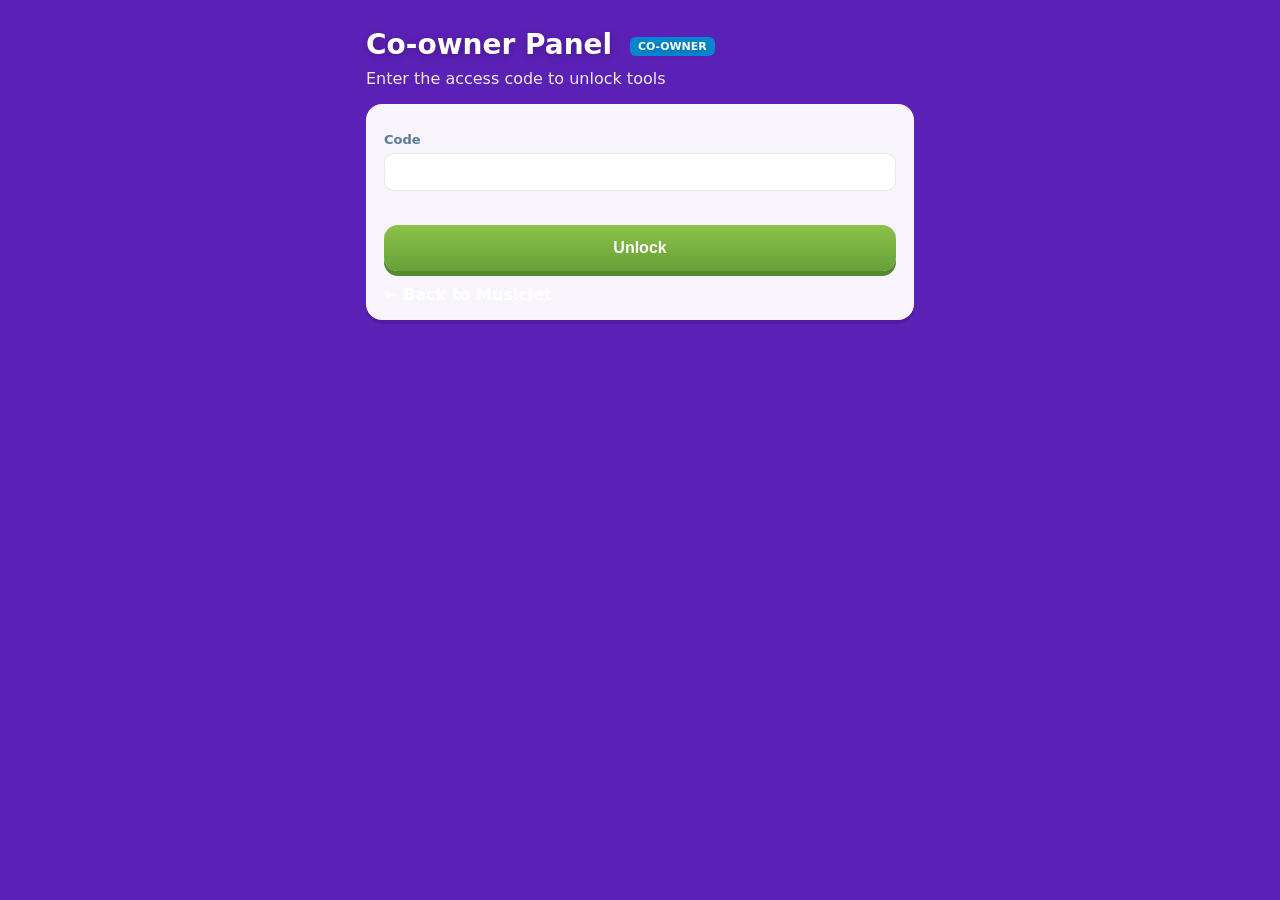
<file: co-owner.html>
<!DOCTYPE html>
<html lang="en">
<head>
  <meta charset="UTF-8" />
  <meta name="viewport" content="width=device-width, initial-scale=1.0" />
  <title>Co-owner Panel — Musiclet</title>
  <link rel="stylesheet" href="styles.css" />
  <link rel="stylesheet" href="bg-pattern.css" />
  <link rel="stylesheet" href="badge-styles.css" />
  <link rel="stylesheet" href="token.css" />
  <style>
    body { min-height: 100vh; color: #1a3a5c; }
    .wrap { max-width: 580px; margin: 0 auto; padding: 28px 16px 48px; position: relative; z-index: 2; }
    #gate { display: block; }
    #gate.hidden { display: none !important; }
    #panel { display: none; }
    #panel.visible { display: block !important; visibility: visible !important; opacity: 1 !important; }
    .panel-card {
      background: rgba(255,255,255,0.95);
      border-radius: 16px;
      padding: 18px 18px 16px;
      margin-bottom: 14px;
      box-shadow: 0 4px 0 rgba(0,0,0,0.12);
      color: #1a3a5c;
    }
    .panel-card h3 { margin: 0 0 10px; font-size: 17px; color: #1a3a5c; }
    .user-list { font-size: 13px; max-height: 180px; overflow-y: auto; line-height: 1.55; }
    .msg { font-size: 13px; min-height: 18px; margin: 8px 0; font-weight: 700; }
    .msg.ok { color: #2e7d32; }
    .msg.err { color: #c62828; }
    .badge-tag {
      display: inline-block; background: #0288d1; color: #fff;
      font-size: 11px; font-weight: 800; padding: 3px 8px; border-radius: 6px; margin-left: 8px;
      vertical-align: middle;
    }
    h1 { color: #fff; text-shadow: 0 2px 8px rgba(0,0,0,0.25); margin: 0 0 8px; font-size: 28px; }
    .sub { color: rgba(255,255,255,0.9); margin-bottom: 16px; }
    .row-btns { display: flex; gap: 8px; flex-wrap: wrap; margin-top: 8px; }
    label.settings-label { color: #5a7a9a; }
    a.back { color: #fff; font-weight: 700; text-decoration: none; }
  </style>
</head>
<body>
  <div class="wrap" style="position:relative;z-index:2">
    <div id="gate">
      <h1>Co-owner Panel <span class="badge-tag">CO-OWNER</span></h1>
      <p class="sub">Enter the access code to unlock tools</p>
      <div class="panel-card">
        <label class="settings-label">Code</label>
        <input type="password" id="codeInput" class="settings-input" autocomplete="off" />
        <p class="msg" id="gateMsg"></p>
        <button type="button" class="btn btn-green full" id="unlockBtn" onclick="window.__unlockPanel && window.__unlockPanel()">Unlock</button>
        <p style="margin-top:14px"><a class="back" href="/">← Back to Musiclet</a></p>
      </div>
    </div>

    <div id="panel">
      <h1>Co-owner Panel <span class="badge-tag">CO-OWNER</span></h1>
      <p class="sub">All admin tools unlocked</p>

      <div class="panel-card">
        <h3>1. Registered users</h3>
        <div class="user-list" id="userList">Loading…</div>
        <button type="button" class="btn btn-sm btn-ghost" style="margin-top:8px" id="refreshBtn">Refresh</button>
      </div>

      <div class="panel-card">
        <h3>2. Add / remove tokens</h3>
        <label class="settings-label">Username</label>
        <input type="text" id="tokUser" class="settings-input" placeholder="exact username" />
        <label class="settings-label">Amount (+ add / − remove)</label>
        <input type="number" id="tokAmt" class="settings-input" placeholder="e.g. 500 or -100" />
        <p class="msg" id="tokMsg"></p>
        <button type="button" class="btn btn-sm btn-green" id="tokBtn">Apply tokens</button>
      </div>

      <div class="panel-card">
        <h3>3. Add / remove Blook</h3>
        <label class="settings-label">Username</label>
        <input type="text" id="blUser" class="settings-input" />
        <label class="settings-label">Blook name</label>
        <input type="text" id="blName" class="settings-input" placeholder="exact blook name" />
        <label class="settings-label">Qty (+ add / − remove)</label>
        <input type="number" id="blQty" class="settings-input" value="1" />
        <p class="msg" id="blMsg"></p>
        <button type="button" class="btn btn-sm btn-green" id="blBtn">Apply blook</button>
      </div>

      <div class="panel-card">
        <h3>4. Assign badges</h3>
        <label class="settings-label">Username</label>
        <input type="text" id="badgeUser" class="settings-input" />
        <label class="settings-label">Badge</label>
        <select id="badgeSelect" class="settings-input">
          <option value="owner">Owner</option>
          <option value="co-owner">Co-owner</option>
          <option value="developer">Developer</option>
          <option value="admin">Admin</option>
          <option value="mod">Mod</option>
          <option value="helper">Helper</option>
          <option value="musictuber">Musictuber</option>
          <option value="verified">Verified</option>
          <option value="og">OG</option>
        </select>
        <p class="msg" id="badgeMsg"></p>
        <div class="row-btns">
          <button type="button" class="btn btn-sm btn-green" id="addBadgeBtn">Add badge</button>
          <button type="button" class="btn btn-sm btn-danger" id="remBadgeBtn">Remove badge</button>
        </div>
      </div>

      <div class="panel-card">
        <h3>5. Custom player PFP</h3>
        <label class="settings-label">Username</label>
        <input type="text" id="pfpUser" class="settings-input" />
        <label class="settings-label">Image</label>
        <input type="file" id="pfpFile" accept="image/*" class="settings-input" />
        <p class="msg" id="pfpMsg"></p>
        <div class="row-btns">
          <button type="button" class="btn btn-sm btn-green" id="pfpBtn">Set custom PFP</button>
          <button type="button" class="btn btn-sm btn-ghost" id="clearPfpBtn">Clear custom PFP</button>
        </div>
      </div>

      <div class="panel-card">
        <h3>6. Clear Bazaar</h3>
        <p style="font-size:13px;color:#5a7a9a;margin-bottom:10px">Removes every listing on this device</p>
        <p class="msg" id="bzMsg"></p>
        <button type="button" class="btn btn-sm btn-danger" id="clearBzBtn">Clear all listings</button>
      </div>

      <p style="margin-top:12px"><a class="back" href="/">← Back to Musiclet</a></p>
    </div>
  </div>

  <script src="bg-apply.js"></script>
  <script>
(function () {
  var PANEL_CODE = "122300318mmoopp";
  var SESSION_KEY = "ml_coowner_ok";
  var USERS_KEY = "ml_users";
  var DATA_PREFIX = "ml_data_";
  var BAZAAR_KEY = "ml_bazaar";

  function loadUsers() {
    try { return JSON.parse(localStorage.getItem(USERS_KEY) || "{}"); } catch (e) { return {}; }
  }
  function defaultData() {
    return { tokens: 1500, exp: 0, packsOpened: 0, inventory: {}, lastClaim: "", equipped: null, customPfp: null, badges: [] };
  }
  function getData(name) {
    try {
      var raw = localStorage.getItem(DATA_PREFIX + name);
      var d = Object.assign(defaultData(), raw ? JSON.parse(raw) : {});
      if (!Array.isArray(d.badges)) d.badges = [];
      if (!d.inventory) d.inventory = {};
      return d;
    } catch (e) { return defaultData(); }
  }
  function setData(name, d) {
    localStorage.setItem(DATA_PREFIX + name, JSON.stringify(d));
  }
  function resolveUser(raw) {
    var name = (raw || "").trim();
    if (!name) return null;
    var users = loadUsers();
    var key = name.toLowerCase();
    if (users[key] && users[key].username) return users[key].username;
    for (var k in users) {
      if (users[k].username && users[k].username.toLowerCase() === key) return users[k].username;
    }
    return null;
  }
  function setMsg(id, text, ok) {
    var el = document.getElementById(id);
    if (!el) return;
    el.textContent = text || "";
    el.className = "msg " + (ok ? "ok" : "err");
  }
  function refreshUsers() {
    var users = loadUsers();
    var names = Object.keys(users).map(function (k) { return users[k].username || k; }).sort();
    var box = document.getElementById("userList");
    if (!box) return;
    if (!names.length) {
      box.textContent = "No users yet — register on the main site in this browser first";
      return;
    }
    box.innerHTML = names.map(function (n) {
      var d = getData(n);
      var badges = (d.badges || []).join(", ") || "none";
      return "<div><strong>" + n + "</strong> — " + (d.tokens || 0).toLocaleString() + " tokens · badges: " + badges + "</div>";
    }).join("");
  }
  function showPanel() {
    var gate = document.getElementById("gate");
    var panel = document.getElementById("panel");
    if (gate) {
      gate.classList.add("hidden");
      gate.style.display = "none";
    }
    if (panel) {
      panel.classList.add("visible");
      panel.style.display = "block";
      panel.style.visibility = "visible";
      panel.style.opacity = "1";
    }
    refreshUsers();
    try { window.scrollTo(0, 0); } catch (e) {}
  }
  function tryUnlock() {
    var input = document.getElementById("codeInput");
    var code = (input && input.value ? input.value : "").trim();
    if (code === PANEL_CODE) {
      try { sessionStorage.setItem(SESSION_KEY, "1"); } catch (e) {}
      setMsg("gateMsg", "Unlocked!", true);
      showPanel();
    } else {
      setMsg("gateMsg", "Wrong code", false);
    }
  }
  window.__unlockPanel = tryUnlock;

  function adminTokens() {
    var name = resolveUser(document.getElementById("tokUser").value);
    var amt = parseInt(document.getElementById("tokAmt").value, 10);
    if (!name) { setMsg("tokMsg", "User not found", false); return; }
    if (!amt || isNaN(amt)) { setMsg("tokMsg", "Enter an amount", false); return; }
    var d = getData(name);
    d.tokens = Math.max(0, (d.tokens || 0) + amt);
    setData(name, d);
    setMsg("tokMsg", (amt > 0 ? "Added " : "Removed ") + Math.abs(amt) + " tokens for " + name, true);
    refreshUsers();
  }
  function adminBlook() {
    var name = resolveUser(document.getElementById("blUser").value);
    var blook = (document.getElementById("blName").value || "").trim();
    var qty = parseInt(document.getElementById("blQty").value, 10);
    if (!name) { setMsg("blMsg", "User not found", false); return; }
    if (!blook) { setMsg("blMsg", "Enter a blook name", false); return; }
    if (!qty || isNaN(qty)) { setMsg("blMsg", "Enter qty", false); return; }
    var d = getData(name);
    if (!d.inventory) d.inventory = {};
    var cur = d.inventory[blook] || 0;
    var next = Math.max(0, cur + qty);
    if (next === 0) delete d.inventory[blook];
    else d.inventory[blook] = next;
    setData(name, d);
    setMsg("blMsg", "Updated " + blook + " for " + name + " → ×" + next, true);
    refreshUsers();
  }
  function adminBadge(add) {
    var name = resolveUser(document.getElementById("badgeUser").value);
    var id = (document.getElementById("badgeSelect").value || "").trim();
    if (!name) { setMsg("badgeMsg", "User not found", false); return; }
    if (!id) { setMsg("badgeMsg", "Pick a badge", false); return; }
    var d = getData(name);
    if (!Array.isArray(d.badges)) d.badges = [];
    if (add) {
      if (d.badges.indexOf(id) >= 0) { setMsg("badgeMsg", "Already has that badge", false); return; }
      d.badges.push(id);
      setMsg("badgeMsg", "Added " + id + " to " + name, true);
    } else {
      var i = d.badges.indexOf(id);
      if (i < 0) { setMsg("badgeMsg", "Does not have that badge", false); return; }
      d.badges.splice(i, 1);
      setMsg("badgeMsg", "Removed " + id + " from " + name, true);
    }
    setData(name, d);
    refreshUsers();
  }
  function setCustomPfp() {
    var name = resolveUser(document.getElementById("pfpUser").value);
    var file = document.getElementById("pfpFile").files[0];
    if (!name) { setMsg("pfpMsg", "User not found", false); return; }
    if (!file) { setMsg("pfpMsg", "Pick an image", false); return; }
    var reader = new FileReader();
    reader.onload = function () {
      var d = getData(name);
      d.customPfp = reader.result;
      setData(name, d);
      setMsg("pfpMsg", "Custom PFP set for " + name, true);
    };
    reader.readAsDataURL(file);
  }
  function clearCustomPfp() {
    var name = resolveUser(document.getElementById("pfpUser").value);
    if (!name) { setMsg("pfpMsg", "User not found", false); return; }
    var d = getData(name);
    d.customPfp = null;
    setData(name, d);
    setMsg("pfpMsg", "Cleared custom PFP for " + name, true);
  }
  function clearBazaar() {
    localStorage.setItem(BAZAAR_KEY, "[]");
    setMsg("bzMsg", "Bazaar cleared", true);
  }
  function bind() {
    var unlockBtn = document.getElementById("unlockBtn");
    if (unlockBtn) unlockBtn.onclick = tryUnlock;
    var codeInput = document.getElementById("codeInput");
    if (codeInput) codeInput.addEventListener("keydown", function (e) {
      if (e.key === "Enter") tryUnlock();
    });
    document.getElementById("refreshBtn").onclick = refreshUsers;
    document.getElementById("tokBtn").onclick = adminTokens;
    document.getElementById("blBtn").onclick = adminBlook;
    document.getElementById("addBadgeBtn").onclick = function () { adminBadge(true); };
    document.getElementById("remBadgeBtn").onclick = function () { adminBadge(false); };
    document.getElementById("pfpBtn").onclick = setCustomPfp;
    document.getElementById("clearPfpBtn").onclick = clearCustomPfp;
    document.getElementById("clearBzBtn").onclick = clearBazaar;
    try {
      if (sessionStorage.getItem(SESSION_KEY) === "1") showPanel();
    } catch (e) {}
  }
  if (document.readyState === "loading") document.addEventListener("DOMContentLoaded", bind);
  else bind();
})();
  </script>
</body>
</html>
</file>
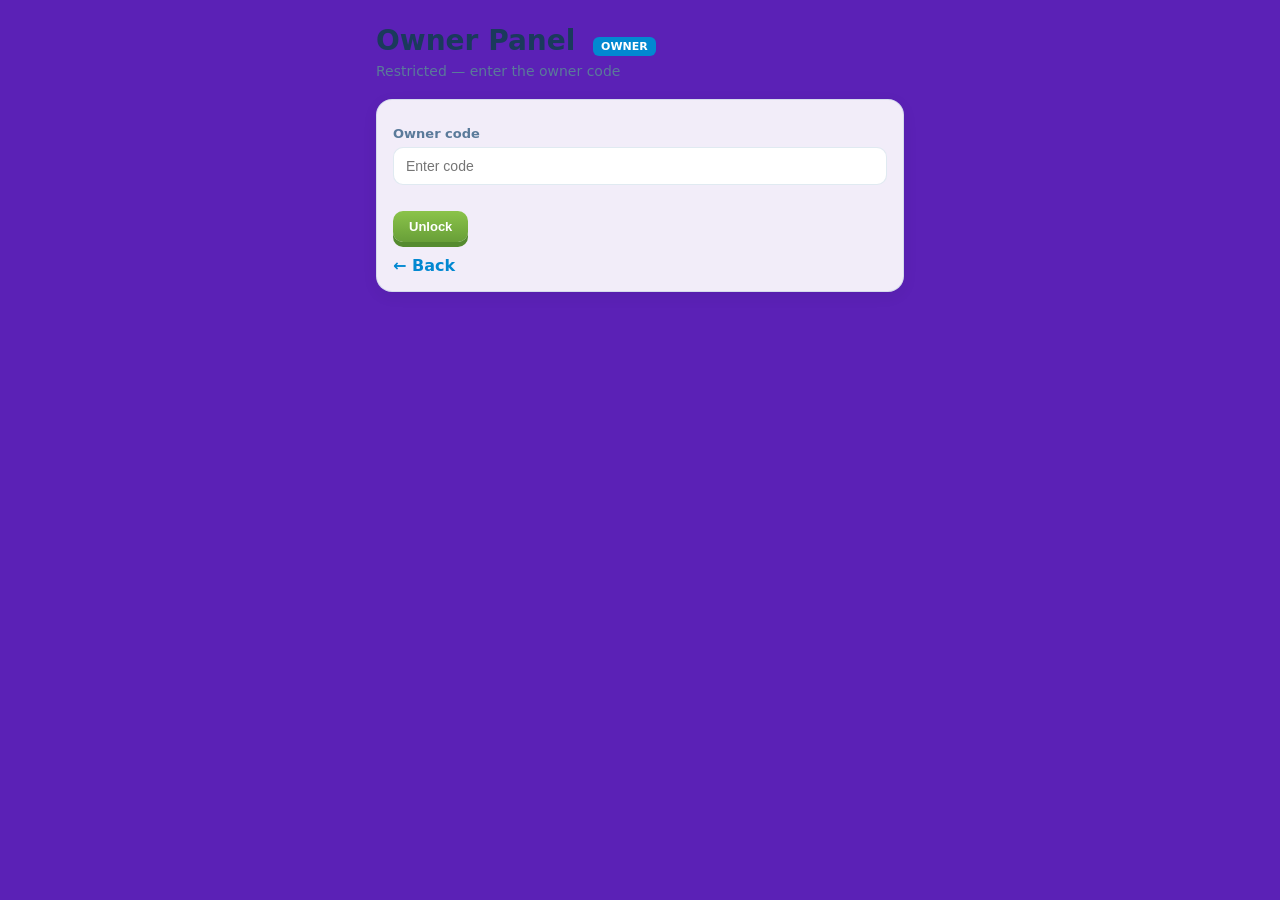
<file: owner.html>
<!DOCTYPE html>
<html lang="en">
<head>
  <meta charset="UTF-8" />
  <meta name="viewport" content="width=device-width, initial-scale=1.0" />
  <title>Musiclet Owner</title>
  <link rel="stylesheet" href="styles.css" />
  <link rel="stylesheet" href="bg-pattern.css" />
  <link rel="stylesheet" href="badge-styles.css" />
  <style>
    body { min-height: 100vh; }
    .owner-wrap { max-width: 560px; margin: 0 auto; padding: 24px 16px 48px; position: relative; z-index: 2; }
    .owner-wrap h1 { font-size: 28px; font-weight: 800; margin-bottom: 6px; color: #1a3a5c; }
    .owner-gate, .owner-panel { display: none; }
    .owner-gate.show, .owner-panel.show { display: block; }
    .owner-card { margin-bottom: 16px; }
    .owner-card h3 { margin-bottom: 10px; }
    .owner-row { display: flex; flex-wrap: wrap; gap: 8px; margin-top: 10px; }
    .owner-msg { margin-top: 8px; font-size: 13px; font-weight: 600; min-height: 18px; }
    .owner-msg.ok { color: #2e7d32; }
    .owner-msg.err { color: #c62828; }
    .user-list { max-height: 160px; overflow-y: auto; margin-top: 8px; font-size: 13px; }
    .badge { display: inline-block; background: #0288d1; color: #fff; font-size: 11px; font-weight: 800; padding: 3px 8px; border-radius: 6px; margin-left: 8px; }
  </style>
</head>
<body>
  <div style="min-height:100vh; position:relative; z-index:1">
    <div class="owner-wrap">
      <h1>Owner Panel <span class="badge">OWNER</span></h1>
      <p class="muted" style="margin-bottom:20px">Restricted — enter the owner code</p>
      <div class="card owner-gate show" id="gate">
        <label class="settings-label">Owner code</label>
        <input type="password" id="ownerCode" class="settings-input" placeholder="Enter code" autocomplete="off" />
        <p class="owner-msg" id="gateMsg"></p>
        <button type="button" class="btn btn-green btn-sm" id="unlockBtn">Unlock</button>
        <p style="margin-top:14px"><a href="/" style="color:#0288d1;font-weight:700;text-decoration:none">← Back</a></p>
      </div>
      <div class="owner-panel" id="panel">
        <div class="card owner-card">
          <h3>Registered users</h3>
          <div class="user-list" id="userList">—</div>
          <button type="button" class="btn btn-sm btn-ghost" style="margin-top:8px" id="refreshBtn">Refresh</button>
        </div>
        <div class="card owner-card">
          <h3>Add / remove tokens</h3>
          <label class="settings-label">Username</label><input type="text" id="tokUser" class="settings-input" />
          <label class="settings-label">Amount</label><input type="number" id="tokAmount" class="settings-input" />
          <div class="owner-row">
            <button type="button" class="btn btn-sm btn-green" id="addTokBtn">Add tokens</button>
            <button type="button" class="btn btn-sm btn-danger" id="remTokBtn">Remove tokens</button>
          </div>
          <p class="owner-msg" id="tokMsg"></p>
        </div>
        <div class="card owner-card">
          <h3>Add / remove Blook</h3>
          <label class="settings-label">Username</label><input type="text" id="blUser" class="settings-input" />
          <label class="settings-label">Blook name</label><input type="text" id="blName" class="settings-input" list="blookList" />
          <datalist id="blookList"></datalist>
          <label class="settings-label">Quantity</label><input type="number" id="blQty" class="settings-input" value="1" min="1" />
          <div class="owner-row">
            <button type="button" class="btn btn-sm btn-green" id="addBlBtn">Add blook</button>
            <button type="button" class="btn btn-sm btn-danger" id="remBlBtn">Remove blook</button>
          </div>
          <p class="owner-msg" id="blMsg"></p>
        </div>
        <div class="card owner-card">
          <h3>Assign badges</h3>
          <p class="muted" style="margin-bottom:10px;font-size:13px">Give or remove role badges</p>
          <label class="settings-label">Username</label><input type="text" id="badgeUser" class="settings-input" />
          <label class="settings-label">Badge</label>
          <select id="badgeSelect" class="settings-input">
            <option value="owner">Owner</option>
            <option value="co-owner">Co-owner</option>
            <option value="developer">Developer</option>
            <option value="admin">Admin</option>
            <option value="mod">Mod</option>
            <option value="helper">Helper</option>
            <option value="musictuber">Musictuber</option>
            <option value="verified">Verified</option>
            <option value="og">OG</option>
          </select>
          <div class="owner-row">
            <button type="button" class="btn btn-sm btn-green" id="addBadgeBtn">Add badge</button>
            <button type="button" class="btn btn-sm btn-danger" id="remBadgeBtn">Remove badge</button>
          </div>
          <p class="owner-msg" id="badgeMsg"></p>
        </div>
        <div class="card owner-card">
          <h3>Custom PFP URL</h3>
          <label class="settings-label">Username</label><input type="text" id="pfpUser" class="settings-input" />
          <label class="settings-label">Image URL</label><input type="url" id="pfpUrl" class="settings-input" placeholder="https://..." />
          <div class="owner-row">
            <button type="button" class="btn btn-sm btn-green" id="setPfpBtn">Set custom PFP</button>
            <button type="button" class="btn btn-sm btn-danger" id="clearPfpBtn">Clear PFP</button>
          </div>
          <p class="owner-msg" id="pfpMsg"></p>
        </div>
        <p style="margin-top:14px"><a href="/" style="color:#0288d1;font-weight:700;text-decoration:none">← Back to Musiclet</a></p>
      </div>
    </div>
  </div>
  <script src="bg-apply.js"></script>
  <script>
    const CODE = 'hibro122300318';
    const SESSION_KEY = 'ml_owner_ok';
    function users() { try { return JSON.parse(localStorage.getItem('ml_users') || '{}'); } catch(e) { return {}; } }
    function saveUsers(u) { localStorage.setItem('ml_users', JSON.stringify(u)); }
    function data(u) { try { return JSON.parse(localStorage.getItem('ml_data_' + u) || '{}'); } catch(e) { return {}; } }
    function saveData(u, d) { localStorage.setItem('ml_data_' + u, JSON.stringify(d)); }
    function unlock() {
      const code = document.getElementById('ownerCode').value.trim();
      if (code === CODE) {
        sessionStorage.setItem(SESSION_KEY, '1');
        document.getElementById('gate').classList.remove('show');
        document.getElementById('panel').classList.add('show');
        refreshUsers();
      } else {
        document.getElementById('gateMsg').textContent = 'Wrong code';
        document.getElementById('gateMsg').className = 'owner-msg err';
      }
    }
    function refreshUsers() {
      const u = users();
      const el = document.getElementById('userList');
      const names = Object.keys(u);
      el.textContent = names.length ? names.join(', ') : 'No users';
    }
    document.getElementById('unlockBtn').onclick = unlock;
    document.getElementById('refreshBtn').onclick = refreshUsers;
    if (sessionStorage.getItem(SESSION_KEY) === '1') {
      document.getElementById('gate').classList.remove('show');
      document.getElementById('panel').classList.add('show');
      refreshUsers();
    }
    document.getElementById('addTokBtn').onclick = () => {
      const name = document.getElementById('tokUser').value.trim();
      const amt = parseInt(document.getElementById('tokAmount').value, 10) || 0;
      const u = users();
      if (!u[name]) { document.getElementById('tokMsg').textContent = 'User not found'; document.getElementById('tokMsg').className = 'owner-msg err'; return; }
      const d = data(name); d.tokens = (d.tokens || 0) + amt; saveData(name, d);
      document.getElementById('tokMsg').textContent = 'Added ' + amt + ' tokens'; document.getElementById('tokMsg').className = 'owner-msg ok';
    };
    document.getElementById('remTokBtn').onclick = () => {
      const name = document.getElementById('tokUser').value.trim();
      const amt = parseInt(document.getElementById('tokAmount').value, 10) || 0;
      const u = users();
      if (!u[name]) { document.getElementById('tokMsg').textContent = 'User not found'; document.getElementById('tokMsg').className = 'owner-msg err'; return; }
      const d = data(name); d.tokens = Math.max(0, (d.tokens || 0) - amt); saveData(name, d);
      document.getElementById('tokMsg').textContent = 'Removed ' + amt + ' tokens'; document.getElementById('tokMsg').className = 'owner-msg ok';
    };
    // similar for blook, badge, pfp - keep panel functional
    document.getElementById('addBlBtn').onclick = () => {
      const name = document.getElementById('blUser').value.trim();
      const bl = document.getElementById('blName').value.trim();
      const qty = parseInt(document.getElementById('blQty').value, 10) || 1;
      if (!users()[name]) { document.getElementById('blMsg').textContent = 'User not found'; document.getElementById('blMsg').className = 'owner-msg err'; return; }
      const d = data(name); if (!d.blooks) d.blooks = {}; d.blooks[bl] = (d.blooks[bl] || 0) + qty; saveData(name, d);
      document.getElementById('blMsg').textContent = 'Added ' + qty + 'x ' + bl; document.getElementById('blMsg').className = 'owner-msg ok';
    };
    document.getElementById('remBlBtn').onclick = () => {
      const name = document.getElementById('blUser').value.trim();
      const bl = document.getElementById('blName').value.trim();
      const qty = parseInt(document.getElementById('blQty').value, 10) || 1;
      if (!users()[name]) { document.getElementById('blMsg').textContent = 'User not found'; document.getElementById('blMsg').className = 'owner-msg err'; return; }
      const d = data(name); if (!d.blooks) d.blooks = {}; d.blooks[bl] = Math.max(0, (d.blooks[bl] || 0) - qty); if (d.blooks[bl] === 0) delete d.blooks[bl]; saveData(name, d);
      document.getElementById('blMsg').textContent = 'Removed ' + qty + 'x ' + bl; document.getElementById('blMsg').className = 'owner-msg ok';
    };
    document.getElementById('addBadgeBtn').onclick = () => {
      const name = document.getElementById('badgeUser').value.trim();
      const badge = document.getElementById('badgeSelect').value;
      if (!users()[name]) { document.getElementById('badgeMsg').textContent = 'User not found'; document.getElementById('badgeMsg').className = 'owner-msg err'; return; }
      const d = data(name); if (!d.badges) d.badges = []; if (!d.badges.includes(badge)) d.badges.push(badge); saveData(name, d);
      document.getElementById('badgeMsg').textContent = 'Badge added'; document.getElementById('badgeMsg').className = 'owner-msg ok';
    };
    document.getElementById('remBadgeBtn').onclick = () => {
      const name = document.getElementById('badgeUser').value.trim();
      const badge = document.getElementById('badgeSelect').value;
      if (!users()[name]) { document.getElementById('badgeMsg').textContent = 'User not found'; document.getElementById('badgeMsg').className = 'owner-msg err'; return; }
      const d = data(name); if (!d.badges) d.badges = []; d.badges = d.badges.filter(b => b !== badge); saveData(name, d);
      document.getElementById('badgeMsg').textContent = 'Badge removed'; document.getElementById('badgeMsg').className = 'owner-msg ok';
    };
    document.getElementById('setPfpBtn').onclick = () => {
      const name = document.getElementById('pfpUser').value.trim();
      const url = document.getElementById('pfpUrl').value.trim();
      if (!users()[name]) { document.getElementById('pfpMsg').textContent = 'User not found'; document.getElementById('pfpMsg').className = 'owner-msg err'; return; }
      const d = data(name); d.customPfp = url; saveData(name, d);
      document.getElementById('pfpMsg').textContent = 'PFP set'; document.getElementById('pfpMsg').className = 'owner-msg ok';
    };
    document.getElementById('clearPfpBtn').onclick = () => {
      const name = document.getElementById('pfpUser').value.trim();
      if (!users()[name]) { document.getElementById('pfpMsg').textContent = 'User not found'; document.getElementById('pfpMsg').className = 'owner-msg err'; return; }
      const d = data(name); delete d.customPfp; saveData(name, d);
      document.getElementById('pfpMsg').textContent = 'PFP cleared'; document.getElementById('pfpMsg').className = 'owner-msg ok';
    };
  </script>
</body>
</html>
</file>
<file: styles.css>
* { margin: 0; padding: 0; box-sizing: border-box; }
:root {
  --bg: #7ec8e3;
  --card: rgba(255, 255, 255, 0.92);
  --border: rgba(0, 80, 140, 0.12);
  --text: #1a3a5c;
  --muted: #5a7a9a;
  --green: #8bc34a;
  --green-dark: #558b2f;
  --purple: #7e57c2;
  --purple-dark: #4527a0;
  --sidebar: #4a1f8c;
}
html, body { height: 100%; }
html { background: #5b21b6; }
body {
  font-family: "Segoe UI", system-ui, sans-serif;
  background: transparent;
  color: var(--text);
  min-height: 100vh;
  position: relative;
  overflow-x: hidden;
}
#fallingBg {
  position: fixed;
  inset: 0;
  z-index: 0;
  overflow: hidden;
  pointer-events: none;
  background: transparent;
}
#fallingBg .sq {
  display: none;
  position: absolute;
  top: -120px;
  border-radius: 18%;
  animation-name: musicletFall;
  animation-timing-function: linear;
  animation-iteration-count: infinite;
}
@keyframes musicletFall {
  0% { transform: translateY(0) rotate(var(--rot, 0deg)); }
  100% { transform: translateY(110vh) rotate(var(--rot, 0deg)); }
}
.screen { display: none; min-height: 100vh; position: relative; z-index: 1; }
.screen.active { display: block; }
#landing {
  display: none;
  align-items: center;
  justify-content: center;
  min-height: 100vh;
}
#landing.active { display: flex; }
.landing-inner { text-align: center; padding: 32px 20px; max-width: 520px; }
.tagline { color: rgba(255,255,255,0.9); font-size: 16px; margin: 16px 0 28px; line-height: 1.5; text-shadow: 0 2px 8px rgba(0,0,0,0.3); }
.btn-row { display: flex; flex-wrap: wrap; gap: 16px; justify-content: center; }
.btn {
  border: none; cursor: pointer; font-weight: 800; font-size: 16px;
  padding: 14px 28px; border-radius: 14px; color: #fff;
  transition: transform 0.12s, filter 0.12s, box-shadow 0.12s;
}
.btn:hover { transform: translateY(-2px) scale(1.02); filter: brightness(1.08); }
.btn.full { width: 100%; }
.btn-green { background: linear-gradient(180deg, #8bc34a, #689f38); box-shadow: 0 5px 0 var(--green-dark); }
.btn-purple { background: linear-gradient(180deg, #7e57c2, #5e35b1); box-shadow: 0 5px 0 var(--purple-dark); }
.btn-sm { font-size: 13px; padding: 8px 16px; border-radius: 10px; }
.btn-ghost { background: rgba(255,255,255,0.55); box-shadow: none; color: var(--muted); }
.btn-stop, .btn-danger { background: linear-gradient(180deg, #ef5350, #c62828); box-shadow: 0 3px 0 #8e0000; color: #fff; }
.topbar {
  display: flex; align-items: center; justify-content: space-between;
  padding: 10px 16px; background: rgba(255,255,255,0.75); backdrop-filter: blur(10px);
  border-bottom: 1px solid var(--border); position: relative; z-index: 10;
}
.topbar-left { display: flex; align-items: center; gap: 10px; }
.topbar-right { display: flex; align-items: center; gap: 10px; flex-wrap: wrap; }
.site-logo { border-radius: 12px; object-fit: cover; }
.brand-video-wrap { margin: 12px auto; max-width: 280px; }
.brand-video { width: 100%; border-radius: 16px; }
.brand-video-mini { height: 28px; width: auto; border-radius: 6px; }
.token-pill {
  background: rgba(255,255,255,0.85); border-radius: 999px; padding: 6px 12px;
  font-weight: 800; font-size: 14px; display: inline-flex; align-items: center; gap: 6px;
}
.pfp-btn, .stats-pfp, .profile-avatar {
  width: 40px; height: 40px; border-radius: 12px; border: none; cursor: pointer;
  background: linear-gradient(145deg, #7e57c2, #4527a0); color: #fff; font-weight: 900;
  overflow: hidden; display: grid; place-items: center; padding: 0;
}
.stats-pfp { width: 88px; height: 88px; border-radius: 20px; font-size: 36px; }
.pfp-btn img, .stats-pfp img, .profile-avatar img { width: 100%; height: 100%; object-fit: cover; }
.user-pill-btn {
  background: transparent; border: none; font-weight: 800; color: var(--text); cursor: pointer; font-size: 14px;
}
.app-body { display: flex; min-height: calc(100vh - 60px); position: relative; z-index: 1; }
.nav.sidebar {
  width: 160px; flex-shrink: 0; background: var(--sidebar);
  display: flex; flex-direction: column; padding: 16px 10px; gap: 6px;
}
.nav-item {
  display: flex; align-items: center; gap: 10px; background: transparent; border: none;
  color: rgba(255,255,255,0.85); font-weight: 700; font-size: 14px; padding: 12px 14px;
  border-radius: 12px; cursor: pointer; text-align: left; width: 100%;
}
.nav-item:hover, .nav-item.active { background: rgba(255,255,255,0.15); color: #fff; }
.nav-ico { font-size: 18px; width: 24px; text-align: center; }
.content { flex: 1; padding: 20px 24px 40px; overflow-y: auto; }
.page { display: none; }
.page.active { display: block; }
.page-head { margin-bottom: 20px; }
.page-head h1 { font-size: 28px; font-weight: 900; color: #fff; text-shadow: 0 2px 8px rgba(0,0,0,0.25); }
.muted { color: var(--muted); font-size: 14px; }
.card {
  background: var(--card); border: 1px solid var(--border); border-radius: 16px; padding: 16px;
  box-shadow: 0 4px 16px rgba(0,0,0,0.06);
}
.pack-grid { display: grid; grid-template-columns: repeat(auto-fill, minmax(160px, 1fr)); gap: 16px; }
.pack-card { background: var(--card); border: 1px solid var(--border); border-radius: 16px; padding: 16px; text-align: center; }
.pack-card img {
  width: 72px; height: 72px; object-fit: contain; margin-bottom: 8px; border-radius: 12px;
  background: rgba(255,255,255,0.55); padding: 6px;
}
.pack-card h3 { font-size: 15px; margin-bottom: 6px; }
.pack-price { color: #e65100; font-weight: 800; font-size: 14px; margin-bottom: 10px; }
.pack-actions { display: flex; gap: 6px; }
.btn-pack { border: none; cursor: pointer; font-weight: 800; font-size: 12px; padding: 8px 12px; border-radius: 10px; color: #fff; flex: 1; }
.btn-open-1 { background: linear-gradient(180deg, #26c6da, #00838f); }
.btn-auto { background: linear-gradient(180deg, #ffd54f, #f9a825); color: #3e2723; }
.rarity-bar { display: flex; flex-wrap: wrap; gap: 8px; margin-bottom: 20px; }
.rarity-bar button {
  background: rgba(255,255,255,0.7); border: 1px solid var(--border); color: var(--muted);
  font-weight: 700; font-size: 13px; padding: 8px 14px; border-radius: 999px; cursor: pointer;
}
.rarity-bar button.active { background: #fff; color: var(--text); box-shadow: 0 2px 0 var(--border); }
.pack-section { margin-bottom: 28px; }
.pack-section-head { display: flex; align-items: center; gap: 12px; margin-bottom: 12px; }
.pack-section-head h3 { margin: 0; font-size: 16px; color: var(--muted); font-weight: 700; }
.pack-section-img {
  width: 48px; height: 48px; object-fit: contain; border-radius: 10px;
  background: rgba(255,255,255,0.55); padding: 4px; flex-shrink: 0;
}
.pack-filter-btn {
  display: inline-flex; flex-direction: column; align-items: center; gap: 4px; min-width: 64px;
}
.pack-filter-img { width: 36px; height: 36px; object-fit: contain; border-radius: 8px; }
.blook-grid { display: grid; grid-template-columns: repeat(auto-fill, minmax(88px, 1fr)); gap: 10px; }
.blook-slot {
  background: var(--card); border: 1px solid var(--border); border-radius: 14px; padding: 10px;
  text-align: center; position: relative; cursor: default;
}
.blook-slot.sellable { cursor: pointer; }
.blook-slot.sellable:hover { transform: translateY(-2px); box-shadow: 0 6px 16px rgba(0,0,0,0.12); }
.blook-slot.locked { opacity: 0.45; filter: grayscale(0.4); }
.blook-slot img { width: 64px; height: 64px; object-fit: contain; }
.blook-slot .qty {
  position: absolute; top: 6px; right: 6px; background: #0288d1; color: #fff;
  font-size: 11px; font-weight: 800; padding: 2px 6px; border-radius: 8px;
}
.bazaar-controls { margin-bottom: 16px; }
.bazaar-list { display: grid; grid-template-columns: repeat(auto-fill, minmax(150px, 1fr)); gap: 14px; }
.bazaar-card {
  background: var(--card); border: 1px solid var(--border); border-radius: 14px; padding: 14px;
  text-align: center;
}
.bazaar-card img { width: 64px; height: 64px; object-fit: contain; margin-bottom: 8px; }
.bz-name { font-weight: 800; font-size: 14px; }
.bz-pack { font-size: 12px; display: flex; align-items: center; justify-content: center; gap: 6px; margin: 4px 0; }
.bz-pack-img { width: 24px; height: 24px; object-fit: contain; }
.bz-rarity { font-size: 12px; font-weight: 700; color: var(--purple); }
.bz-price { font-weight: 800; color: #e65100; margin: 6px 0; }
.bz-seller { font-size: 12px; }
.auto-bar { display: flex; align-items: center; justify-content: space-between; margin-bottom: 16px; }
.auto-info { display: flex; flex-direction: column; gap: 2px; }
.settings-stack { display: flex; flex-direction: column; gap: 16px; max-width: 480px; }
.settings-card h3 { margin-bottom: 12px; font-size: 16px; }
.settings-label { display: block; font-size: 13px; font-weight: 600; color: var(--muted); margin: 10px 0 6px; }
.settings-input {
  width: 100%; padding: 10px 12px; border-radius: 10px; border: 1px solid var(--border);
  font-size: 14px; background: #fff;
}
.settings-msg { font-size: 13px; margin: 8px 0; min-height: 18px; }
.settings-msg.ok { color: #2e7d32; }
.settings-msg.err { color: #c62828; }
.settings-danger { border-color: rgba(198,40,40,0.3); }
.modal-bg {
  display: none; position: fixed; inset: 0; z-index: 1000;
  background: rgba(0,0,0,0.45); align-items: center; justify-content: center; padding: 16px;
}
.modal-bg.open { display: flex; }
.modal {
  background: #fff; border-radius: 20px; padding: 24px; max-width: 400px; width: 100%;
  max-height: 90vh; overflow-y: auto; box-shadow: 0 20px 60px rgba(0,0,0,0.3);
}
.modal h2 { margin-bottom: 12px; color: #1a1a2e; }
.modal label { display: block; font-size: 13px; font-weight: 600; color: var(--muted); margin: 10px 0 6px; }
.modal input {
  width: 100%; padding: 10px 12px; border-radius: 10px; border: 1px solid var(--border); font-size: 14px;
}
.modal .error { color: #c62828; font-size: 13px; min-height: 18px; margin: 8px 0; }
.open-modal { text-align: center; }
.open-img { width: 120px; height: 120px; object-fit: contain; margin: 12px auto; display: block; }
.open-name { font-size: 22px; font-weight: 800; margin-bottom: 6px; }
.open-rarity { font-weight: 700; margin-bottom: 8px; }
.ba-section { margin-top: 8px; }
.profile-modal { max-width: 480px; }
.profile-header { display: flex; gap: 14px; align-items: center; margin-bottom: 16px; }
.profile-avatar { width: 64px; height: 64px; font-size: 24px; }
.profile-section-title { font-size: 14px; font-weight: 800; color: var(--muted); margin: 16px 0 8px; text-transform: uppercase; }
.profile-stats { display: grid; grid-template-columns: 1fr 1fr; gap: 8px; }
.ps-item, .profile-stat {
  background: rgba(0,0,0,0.04); border-radius: 10px; padding: 10px 12px;
  display: flex; justify-content: space-between; gap: 8px;
}
.ps-label { color: var(--muted); font-size: 13px; }
.ps-val, .ps-value { font-weight: 800; }
.profile-blooks { display: flex; flex-wrap: wrap; gap: 8px; }
.equip-grid {
  display: grid; grid-template-columns: repeat(auto-fill, minmax(90px, 1fr)); gap: 10px;
  max-height: 50vh; overflow-y: auto;
}
.equip-item, .equip-slot {
  background: rgba(0,0,0,0.04); border: 2px solid transparent; border-radius: 12px;
  padding: 8px; cursor: pointer; text-align: center; font-size: 11px;
}
.equip-item img, .equip-slot img { width: 56px; height: 56px; object-fit: contain; }
.equip-item:hover, .equip-slot:hover, .equip-slot.selected { border-color: var(--purple); background: rgba(126,87,194,0.1); }
.credits-grid { display: grid; grid-template-columns: repeat(auto-fill, minmax(200px, 1fr)); gap: 16px; }
.user-badges, .blacket-badges, .profile-badges { display: inline-flex; gap: 4px; align-items: center; }
.badge-icon { width: 22px; height: 22px; object-fit: contain; }
.badge-icon.badge-sm { width: 20px; height: 20px; }
.badge-icon.badge-md { width: 28px; height: 28px; }
@media (max-width: 700px) {
  .app-body { flex-direction: column; }
  .nav.sidebar {
    width: 100%; flex-direction: row; overflow-x: auto; padding: 8px;
  }
  .nav-item { width: auto; white-space: nowrap; }
}

/* patterned purple bg */
html { background: #5b21b6 !important; }
body { background: transparent !important; }
#fallingBg .sq { display: none !important; }
</file>
<file: bg-pattern.css>
/* Site-wide patterned purple background */
html { background: #5b21b6; }
body {
  background-color: #5b21b6 !important;
  background-image: url("[data-uri]") !important;
  background-size: cover !important;
  background-position: center center !important;
  background-attachment: fixed !important;
  background-repeat: no-repeat !important;
}
#fallingBg { background: transparent !important; }
#fallingBg .sq { display: none !important; }
.screen, .wrap, #app, #landing {
  background: transparent !important;
}
</file>
<file: badge-styles.css>
.user-badges {
  display: inline-flex;
  align-items: center;
  gap: 4px;
  flex-wrap: wrap;
  max-width: 140px;
}
.badge-icon {
  object-fit: contain;
  display: block;
  flex-shrink: 0;
}
.badge-sm {
  height: 22px;
  width: auto;
  max-width: 36px;
}
.badge-md {
  height: 36px;
  width: auto;
  max-width: 56px;
}
.profile-badges {
  display: flex;
  flex-wrap: wrap;
  gap: 6px;
  margin-top: 8px;
  align-items: center;
}
</file>
<file: token.css>
/* Musiclet token coin */
.token-icon {
  display: inline-block;
  width: 1.25em;
  height: 1.25em;
  vertical-align: -0.22em;
  background: url("token.svg") center / contain no-repeat;
  flex-shrink: 0;
}
.token-icon.lg { width: 1.6em; height: 1.6em; vertical-align: -0.28em; }
.token-pill { display: inline-flex; align-items: center; gap: 6px; }
</file>
